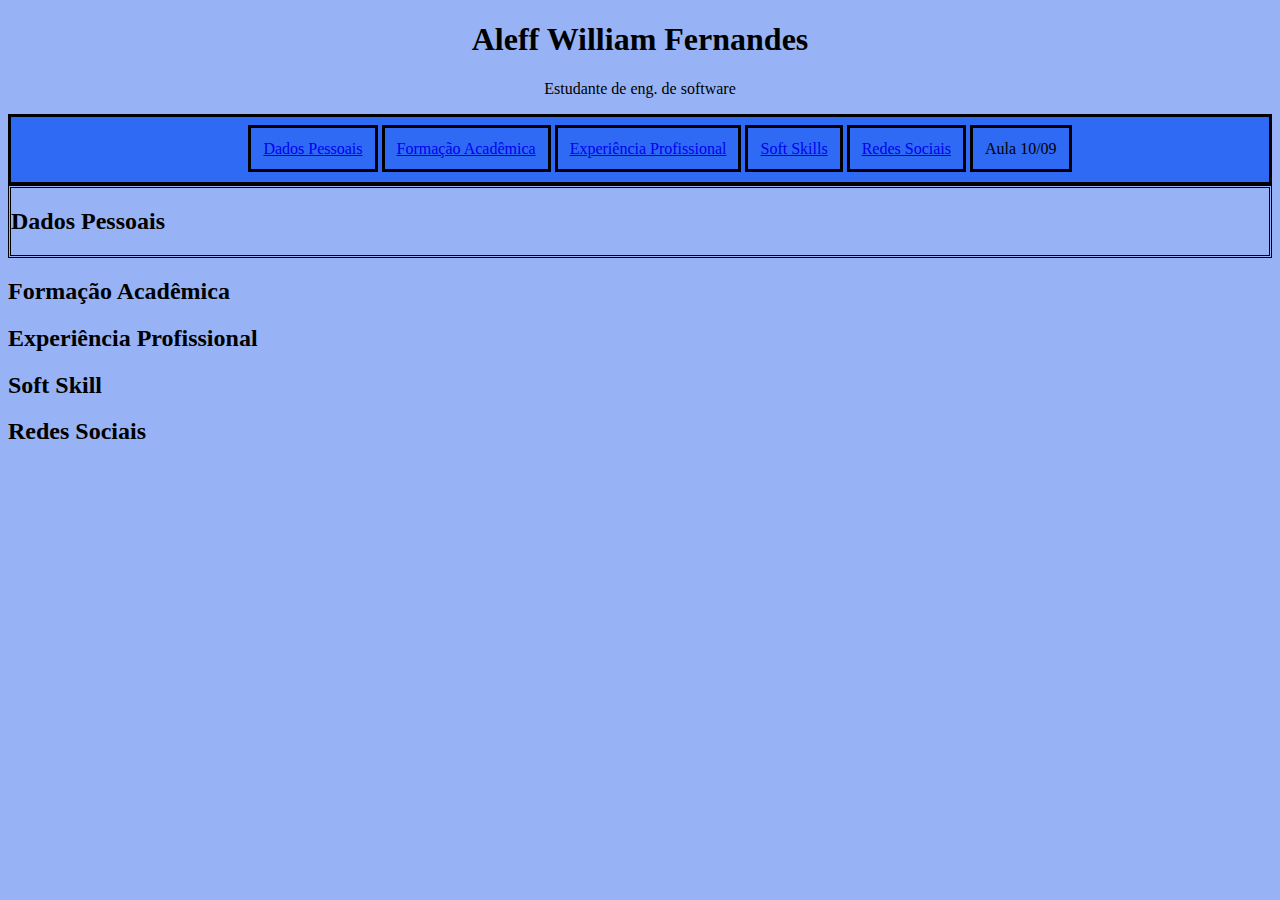
<file: docs/index.html>
<!DOCTYPE html>
<html lang="pt-BR">
<head>
    <meta charset="UTF-8">
    <meta name="viewport" content="width=device-width, initial-scale=1.0">
    <link rel="stylesheet" href="meuestilo.css">
    <title>Portifólio</title>
</head>
<body>
    <div>
        <h1 class="centraliza">Aleff William Fernandes</h1>
        <p class="centraliza">Estudante de eng. de software</p>
    </div>
    <div>
        <nav>
            <ul>
                <li class="line"><a href="#pessoais">Dados Pessoais</a></li>
                <li class="line"><a href="#formacao">Formação Acadêmica</a></li>
                <li class="line"><a href="#experiencia">Experiência Profissional</a></li>
                <li class="line"><a href="#softskills">Soft Skills</a></li>
                <li class="line"><a href="#social">Redes Sociais</a></li>
                <li class="line"><a href="aula1009.html"></a>Aula 10/09</li>
            </ul>
        </nav>
    </div>
    <div>
        <section id="pessoais">
            <h2>Dados Pessoais</h2>
        </section>
    </div>
    <div>
        <section id="formacao">
            <h2>Formação Acadêmica</h2>
        </section>
    </div>
    <div>
        <section id="experiencia">
            <h2>Experiência Profissional</h2>
        </section>
    </div>
    <div>
        <section id="softskills">
            <h2>Soft Skill</h2>
        </section>
    </div>
    <div>
        <section id="social">
            <h2>Redes Sociais</h2>
        </section>
    </div>
</body>
</html>
</file>
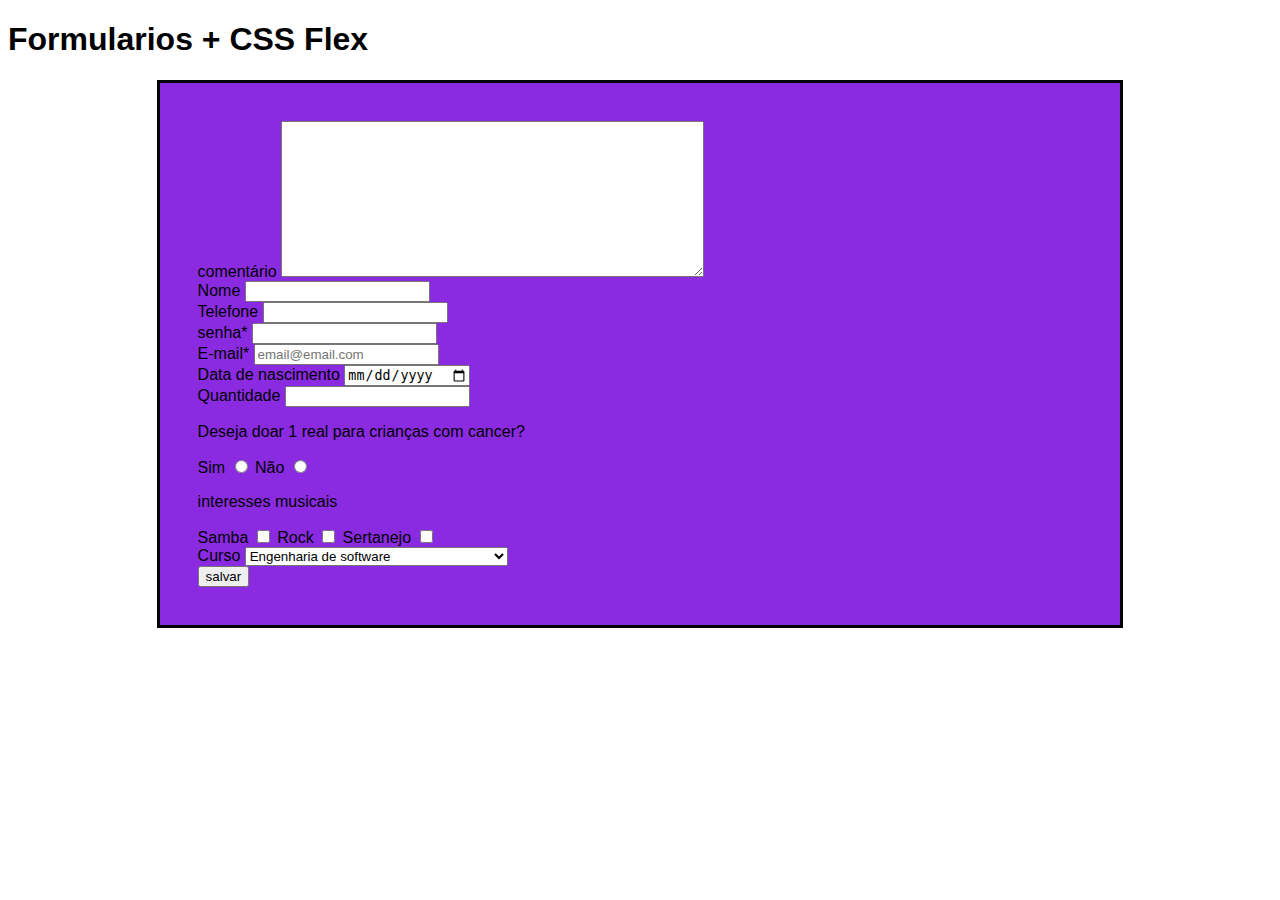
<file: docs/css/aula1009.html>
<!DOCTYPE html>
<html lang="pt-BR">
<head>
    <meta charset="UTF-8">
    <meta name="viewport" content="width=device-width, initial-scale=1.0">
    <link rel="stylesheet" href="estilo.css">
    <title>Document</title>
</head>
<body>
    <div>
        <h1>Formularios + CSS Flex</h1>
    </div>
    <div class="alinha">
        <form action="#" method="get">
            <div>
                <label for="comment">comentário</label>
                <textarea name="c" id="comment" cols="50" rows="10"></textarea>
            </div>
            <div>
                <label for="nome">Nome</label>
                <input type="text" name="n" id="nome">
            </div>
            <div>
                <label for="fone">Telefone</label>
                <input type="tel" name="t" id="fone">
            </div>
            <div>
                <label for="senha">senha*</label>
                <input type="password" name="s" id="senha" required>
            </div>
            <div>
                <label for="mail">E-mail*</label>
                <input type="email" name="e" id="mail" required placeholder="email@email.com">
            </div>
            <div>
                <label for="nascimento">Data de nascimento</label>
                <input type="date" name="nasc" id="nascimento">
            </div>
            <div>
                <label for="qtd">Quantidade</label>
                <input type="number" name="q" id="qtd">
            </div>
            <div>
                <p>Deseja doar 1 real para crianças com cancer?</p>
                <label for="sim">Sim</label>
                <input type="radio" name="f" id="sim" value="sim">
                <label for="nao">Não</label>
                <input type="radio" name="f" id="nao" value="nao">
            </div>
            <div>
                <p>interesses musicais</p>
                <label for="s">Samba</label>
                <input type="checkbox" name="s" id="samba" value="samba">
                <label for="r">Rock</label>
                <input type="checkbox" name="r" id="rock" value="rock">
                <label for="sr">Sertanejo</label>
                <input type="checkbox" name="sr" id="sertanejo" value="sertanejo">
            </div>
            <div>
                <label for="c1">Curso</label>
                <select name="curso" id="c1">
                    <option value="1">Ánalise de desenvolvimento de sistemas</option>
                    <option value="2" selected>Engenharia de software</option>
                    <option value="3">Biomedicina</option>
                    <option value="4">Odontologia</option>
                </select>
            </div>
            <input type="submit" name="sv" id="salvar" value="salvar">
        </form>
    </div>
</body>
</html>
</file>
<file: docs/meuestilo.css>
body{
    background-color: #97B3F5;
    font-family: cursive;
}
.centraliza{
    text-align: center;
}
.line{
    display: inline;
}
li{
    border: solid;
    padding: 1%;
}
nav{
    text-align: center;
    background-color: #2F6AF5;
    padding: 0.6%;
    border: solid;
}
#pessoais{
    border-style: double;
}
</file>
<file: docs/css/estilo.css>
body{
    font-family: Arial, Helvetica, sans-serif;
}
.alinha{
    margin: 0 auto;
    width: 70%;
    background-color: blueviolet;
    padding: 3%;
    border-style: solid;
}
</file>
